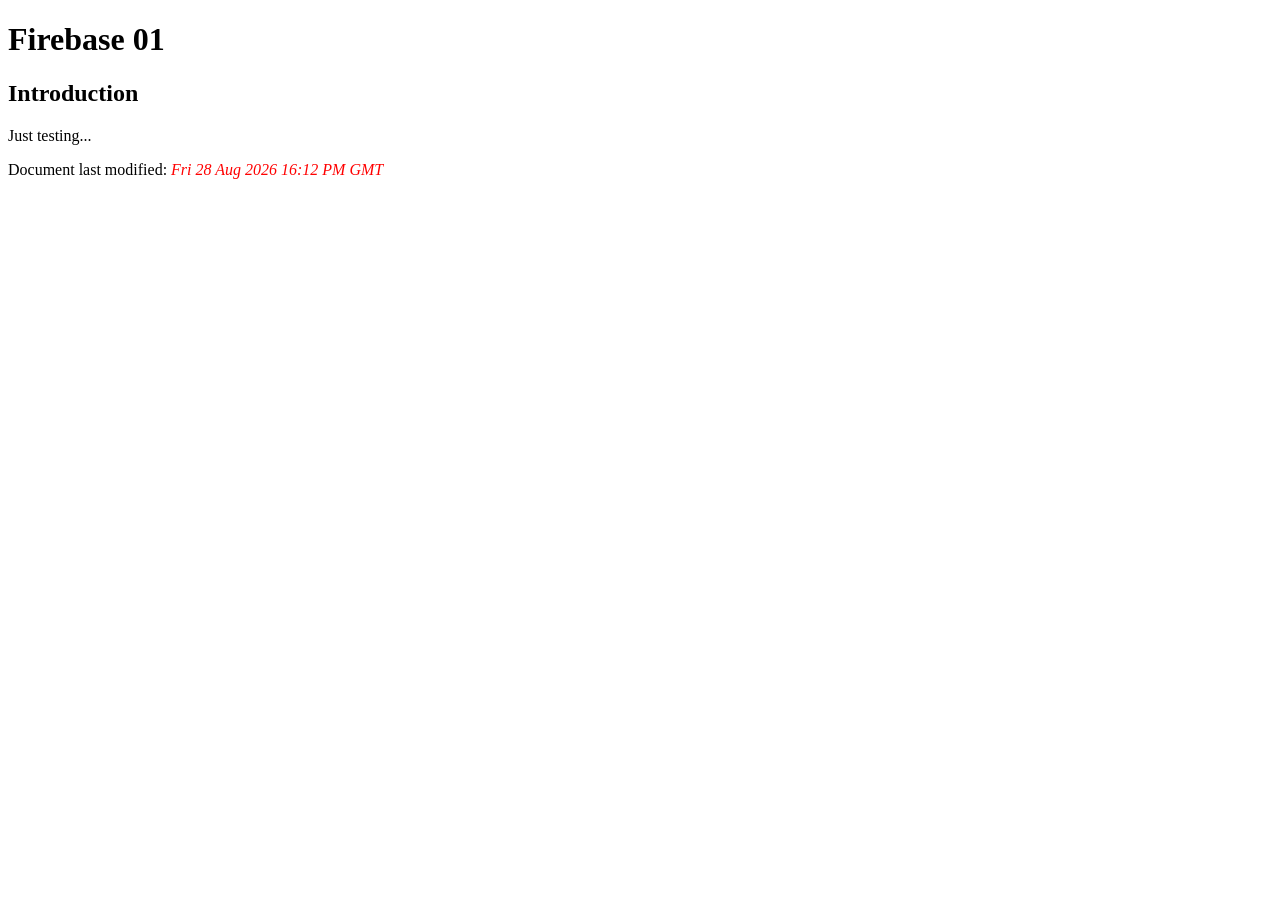
<file: index.html>
<!DOCTYPE html>

<html lang="en">

 <head>

  <meta charset="utf-8">
  <meta name="viewport" content="width=device-width,initial-scale=1.0">
  <meta name="page-created" content="Fri 28 Aug 2026 16:11 PM GMT"> 

  <title>Firebase 01</title>

  <style>
  .clsDateTimeStamp{
   color:red;
   font-style:italic;   
  }  
  </style>  

 </head>

 <body>

  <header>
   <h1>Firebase 01</h1> 
  </header>

  <main>
   <h2>Introduction</h2>
   <p>
    Just testing... 
   </p>
   </p>    
  </main>
 
  <footer>
   <p>
    Document last modified:
    <span class="clsDateTimeStamp">
     Fri 28 Aug 2026 16:12 PM GMT
    </span>    
   </p> 
  </footer> 

 </body> 

</html>
</file>
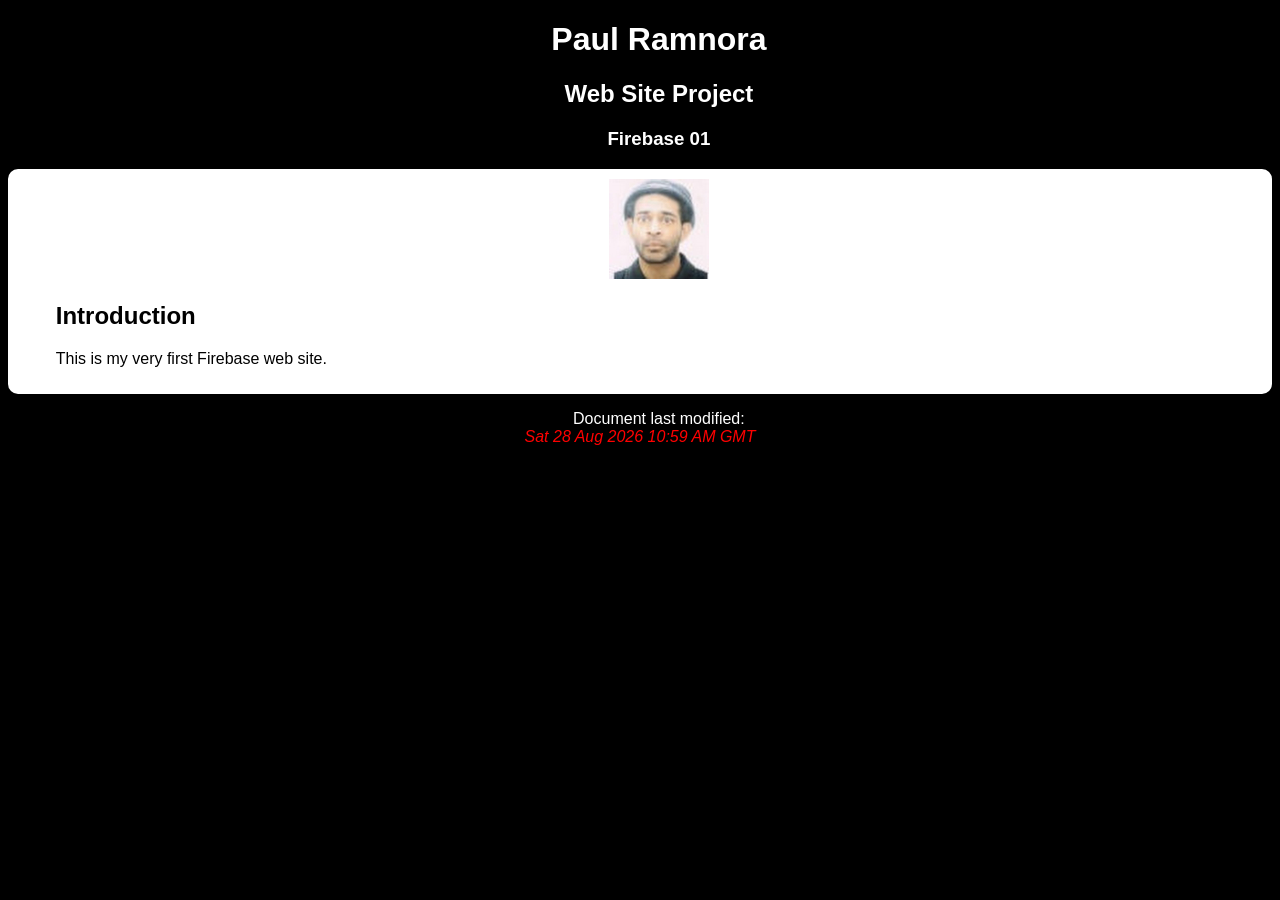
<file: public/index.html>
<!DOCTYPE html>

<html lang="en">

 <head>

  <meta charset="utf-8">
  <meta name="viewport" content="width=device-width,initial-scale=1.0">
  <meta name="page-created" content="Fri 28 Aug 2026 16:11 PM GMT"> 
  <meta name="description" content="Paul Ramnora, My first Firebase web site, Firebase 01, uses: HTML/CSS">
  <meta name="keywords" content="pramnora,paul ramnora,firebase 01">

  <title>Firebase 01</title>

  <script type="text/javascript" src="resources/js/js01.js"></script> 
  <link rel="stylesheet" type="text/css" href="resources/css/css01.css">
   
 </head>

 <body>

  <header>
   <h1>Paul Ramnora</h1>
   <h2>Web Site Project</h2>
   <h3>Firebase 01</h3> 
  </header>

  <main>
   <div id="idDivImage">
    <a href="resources/images/jpg/me/paul-ramnora.jpg">
     <img src="resources/images/jpg/me/paul-ramnora.jpg" 
          alt="me/paul-ramnora.jpg"
          title="me/paul-ramnora.jpg"
          width="100"
     > 
    </div>  
   </a>
   <h2>Introduction</h2>
   <p class="clsPara">
    This is my very first Firebase web site.
   </p> 
  </main>
 
  <footer>
   <p>
    Document last modified:
    <br>
    <span class="clsDateTimeStamp">
     Sat 28 Aug 2026 10:59 AM GMT
    </span>    
   </p> 
  </footer> 

 </body> 

</html>
</file>
<file: public/resources/css/css01.css>
/* 
 CSS Stylesheet for web site: 
 Firebase 01
 -------------------------------------
 CREATED: Sat 29 Aug 2026 09:46 AM GMT
 UPDATED: Sat 29 Aug 2026 11:13 AM GMT
*/

html{
 background-color:black;
 text-indent:1cm;
}

body,header,footer{
 color:white;
}

body{
 font-family:arial,verdana,sans-serif;
 color:black;
}

main{
 padding:10px;
 border-radius:10px;
 background-color:white; 
}

header,footer{
 text-align:center;
}

/* classes */

.clsPara{
 text-indent:1cm;
}

.clsDateTimeStamp{
 color:red; 
 font-style:italic;  
}

/* IDs */  

#idDivImage{
 text-align:center;
}
</file>
